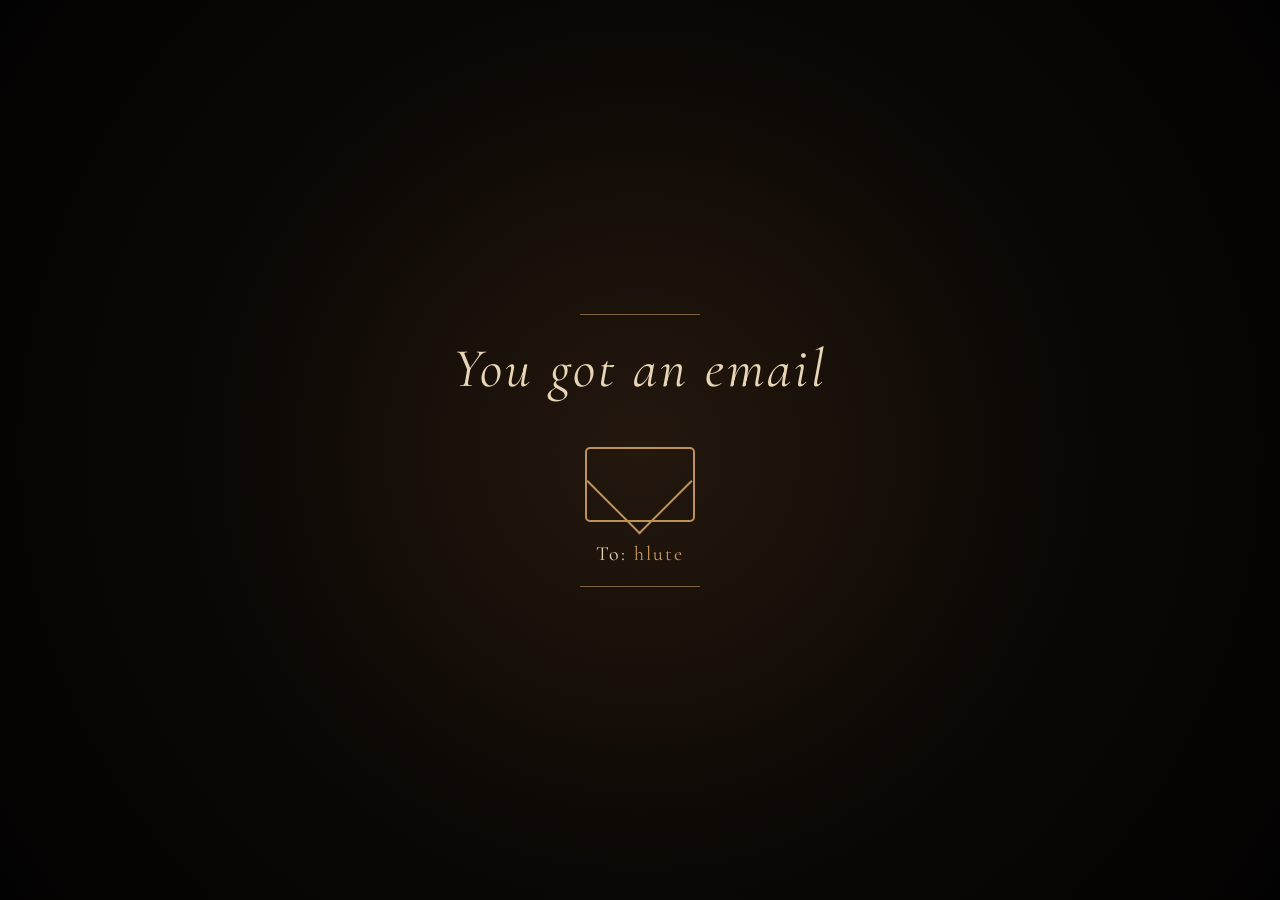
<file: index.html>
<!DOCTYPE html>
<html lang="en">
<head>
    <meta charset="UTF-8">
    <meta name="viewport" content="width=device-width, initial-scale=1.0">
    <title>A Letter From 9 Years Ago</title>

    <link rel="preconnect" href="https://fonts.googleapis.com">
    <link rel="preconnect" href="https://fonts.gstatic.com" crossorigin>
    <link href="https://fonts.googleapis.com/css2?family=Cormorant+Garamond:ital,wght@0,400;0,500;0,600;1,400;1,500&family=UnifrakturCook:wght@700&display=swap" rel="stylesheet">

    <link rel="stylesheet" href="style.css">
</head>

<body>

    <!-- EMAIL NOTIFICATION -->
    <section class="email-screen" id="emailScreen">

        <div class="email-content">

            <div class="small-line"></div>

            <p class="you-got">You got an email</p>

            <div class="mail-icon">
                <div class="mail-flap"></div>
                <div class="mail-body"></div>
            </div>

            <p class="from">To: <span>hlute</span></p>

            <div class="small-line"></div>

        </div>

    </section>


    <!-- ENVELOPE -->
    <section class="envelope-screen hidden" id="envelopeScreen">

        <div class="envelope-wrapper">

            <div class="envelope" id="envelope">

                <div class="letter-preview">
                    <p>To you...</p>
                </div>

                <div class="envelope-back"></div>

                <div class="envelope-front"></div>

                <div class="flap"></div>

                <div class="wax-seal">
                    H
                </div>

            </div>

            <button class="read-button" id="readButton">
                Click to read it
            </button>

        </div>

    </section>


    <!-- LETTER -->
    <section class="letter-screen hidden" id="letterScreen">

        <div class="letter-area">

            <div class="paper" id="paper">

                <div class="paper-content">

                    <p class="letter-title">To you,</p>

                    <p>
                        I don't even know if you'll ever read this.
                    </p>

                    <p>
                        Nine years have passed since I was that kid.
                        Nine years since I did something that hurt you.
                    </p>

                    <p>
                        Back then, I didn't understand how much
                        my words and my actions could mean to someone.
                    </p>

                    <p>
                        I was young.
                        I was foolish.
                        And honestly, I was a coward.
                    </p>

                    <p>
                        But growing up made me look back at the things
                        I once thought didn't matter.
                    </p>

                    <p>
                        And I realized that I hurt someone who
                        never deserved it.
                    </p>

                    <p>
                        So after all these years...
                    </p>

                    <p class="sorry">
                        I'm sorry.
                    </p>

                    <p>
                        I'm not writing this expecting anything from you.
                        Not forgiveness.
                        Not a reply.
                        Not even a place in your life again.
                    </p>

                    <p>
                        I just wanted to say the words that
                        I should have said a long time ago.
                    </p>

                    <p>
                        I hope life has been kind to you.
                        I hope you've found happiness.
                        And I hope you're surrounded by people
                        who treat your heart gently.
                    </p>

                    <p>
                        Thank you for being a part of my story,
                        even if it was only for a short chapter.
                    </p>

                    <p>
                        Some memories disappear with time.
                        Some stay.
                    </p>

                    <p>
                        You're one of the memories I never forgot.
                    </p>

                    <p class="signature">
                        — Someone who finally understood
                    </p>

                </div>

            </div>

            <button class="last-button" id="lastButton">
                Last
            </button>

        </div>

    </section>


    <!-- FIRE -->
    <section class="fire-screen hidden" id="fireScreen">

        <div class="fire-container">

            <div class="ashes"></div>

            <div class="burning-paper" id="burningPaper">
                <div class="burn-text">
                    Some things are meant<br>
                    to be remembered...
                </div>
            </div>

            <div class="flames">

                <div class="flame flame1"></div>
                <div class="flame flame2"></div>
                <div class="flame flame3"></div>
                <div class="flame flame4"></div>

            </div>

        </div>

        <div class="final-message" id="finalMessage">

            <div class="final-line"></div>

            <p>
                In another life,
            </p>

            <h1>
                I won't be a coward
            </h1>

            <p>
                if I got the chance again.
            </p>

            <div class="final-line"></div>

            <span>— hlute</span>

        </div>

    </section>


    <script src="script.js"></script>

</body>
</html>
</file>
<file: style.css>
* {
    margin: 0;
    padding: 0;
    box-sizing: border-box;
}

body {
    background: #080604;
    color: #e8d5b5;
    font-family: "Cormorant Garamond", serif;
    overflow: hidden;
}


/* =========================
   GENERAL
========================= */

.hidden {
    display: none !important;
}

section {
    width: 100%;
    height: 100vh;
}


/* =========================
   EMAIL SCREEN
========================= */

.email-screen {
    display: flex;
    justify-content: center;
    align-items: center;

    background:
        radial-gradient(circle at center, #24180e 0%, #0b0704 55%, #030202 100%);
}

.email-content {
    text-align: center;

    opacity: 0;
    animation: emailAppear 2s ease forwards;
}

.small-line {
    width: 120px;
    height: 1px;
    background: #a88454;
    margin: 20px auto;
    opacity: .7;
}

.you-got {
    font-size: clamp(28px, 5vw, 55px);
    letter-spacing: 3px;
    font-style: italic;
}

.from {
    font-size: 20px;
    margin-top: 20px;
    letter-spacing: 2px;
}

.from span {
    color: #c79b60;
}


/* EMAIL ICON */

.mail-icon {
    width: 110px;
    height: 75px;
    position: relative;
    margin: 45px auto 20px;
}

.mail-body {
    position: absolute;
    inset: 0;

    border: 2px solid #bd9257;
    border-radius: 5px;
}

.mail-flap {
    position: absolute;

    width: 75px;
    height: 75px;

    left: 17px;
    top: -3px;

    border-left: 2px solid #bd9257;
    border-bottom: 2px solid #bd9257;

    transform: rotate(-45deg);
}


/* =========================
   ENVELOPE
========================= */

.envelope-screen {
    display: flex;
    justify-content: center;
    align-items: center;

    background:
        radial-gradient(circle at center, #21150c, #070403 70%);
}

.envelope-wrapper {
    position: relative;
    text-align: center;

    animation: slideFromSide 1.5s ease forwards;
}

.envelope {
    width: 390px;
    height: 250px;

    position: relative;

    margin: auto;

    perspective: 1000px;

    filter: drop-shadow(0 20px 30px #000);
}

.envelope-back {
    position: absolute;
    inset: 0;

    background: #765332;

    border-radius: 5px;

    box-shadow:
        inset 0 0 30px #2b1709,
        0 15px 30px #000;
}

.envelope-front {
    position: absolute;

    bottom: 0;
    left: 0;

    width: 100%;
    height: 72%;

    background: #68482d;

    clip-path: polygon(
        0 0,
        50% 58%,
        100% 0,
        100% 100%,
        0 100%
    );

    z-index: 5;
}

.flap {
    position: absolute;

    top: 0;
    left: 0;

    width: 100%;
    height: 100%;

    background: #825d39;

    clip-path: polygon(
        0 0,
        100% 0,
        50% 58%
    );

    transform-origin: top;
    transition: transform 1.4s ease;

    z-index: 7;
}

.envelope.open .flap {
    transform: rotateX(180deg);
}

.wax-seal {
    position: absolute;

    width: 65px;
    height: 65px;

    left: calc(50% - 32px);
    top: 50%;

    border-radius: 50%;

    background:
        radial-gradient(circle, #9a2e1d, #54150e);

    color: #d7a870;

    display: flex;
    align-items: center;
    justify-content: center;

    font-family: "UnifrakturCook", cursive;
    font-size: 27px;

    box-shadow:
        0 5px 10px #000,
        inset 0 0 8px #321008;

    z-index: 10;

    transition: opacity .5s;
}

.envelope.open .wax-seal {
    opacity: 0;
}

.letter-preview {
    position: absolute;

    width: 310px;
    height: 200px;

    left: 40px;
    top: 20px;

    background: #d4b47c;

    color: #342315;

    padding: 25px;

    font-style: italic;

    transform: translateY(70px);

    transition: transform 1.7s ease;

    z-index: 3;
}

.envelope.open .letter-preview {
    transform: translateY(-140px);
}

.read-button,
.last-button {
    margin-top: 70px;

    background: transparent;

    color: #d8b77f;

    border: 1px solid #8f6c43;

    padding: 12px 30px;

    font-family: inherit;
    font-size: 19px;

    cursor: pointer;

    letter-spacing: 2px;

    transition: .4s;
}

.read-button:hover,
.last-button:hover {
    background: #b18a55;
    color: #100b06;

    box-shadow: 0 0 25px #a8783d;
}


/* =========================
   LETTER
========================= */

.letter-screen {
    overflow-y: auto;

    background:
        radial-gradient(circle at center, #24170c, #070403 80%);

    padding: 50px 20px;
}

.letter-area {
    width: min(750px, 95%);
    margin: auto;

    position: relative;

    padding-bottom: 100px;
}

.paper {
    background:
        linear-gradient(
            rgba(111, 73, 36, .12),
            rgba(111, 73, 36, .12)
        ),
        #d8bd8b;

    color: #332214;

    padding: 70px 65px;

    min-height: 900px;

    box-shadow:
        0 20px 50px #000,
        inset 0 0 60px rgba(68, 35, 10, .4);

    transform:
        translateY(-300px)
        scale(.85);

    opacity: 0;

    animation: letterFall 2s 1s ease forwards;

    position: relative;
}

.paper::before {
    content: "";

    position: absolute;

    inset: 15px;

    border: 1px solid rgba(75, 45, 20, .35);

    pointer-events: none;
}

.paper-content {
    font-family: "Cormorant Garamond", serif;

    font-style: italic;

    font-size: 22px;

    line-height: 1.7;

    position: relative;

    z-index: 2;
}

.paper-content p {
    margin-bottom: 22px;
}

.letter-title {
    font-family: "UnifrakturCook", cursive;

    font-size: 35px;
}

.sorry {
    font-size: 38px;
    font-weight: bold;

    text-align: center;

    margin: 45px 0 !important;
}

.signature {
    margin-top: 50px;

    text-align: right;

    font-size: 24px;
}

.last-button {
    display: block;

    margin: 35px auto;

    opacity: 0;

    animation: buttonAppear 1s 4s forwards;
}


/* =========================
   FIRE
========================= */

.fire-screen {
    position: relative;

    display: flex;
    justify-content: center;
    align-items: center;

    background:
        radial-gradient(
            circle at 50% 70%,
            #2b1607 0%,
            #0d0602 40%,
            #030201 80%
        );
}

.fire-container {
    position: absolute;

    bottom: 50px;

    width: 300px;
    height: 350px;
}

.burning-paper {
    position: absolute;

    width: 190px;
    height: 250px;

    left: 55px;
    top: 50px;

    background: #b78b50;

    transform: rotate(-5deg);

    z-index: 3;

    animation: burnPaper 6s forwards;
}

.burn-text {
    padding: 50px 20px;

    text-align: center;

    font-size: 20px;

    font-style: italic;

    color: #34200d;
}

.flames {
    position: absolute;

    bottom: 0;

    left: 25px;

    width: 250px;
    height: 260px;

    filter: blur(.3px);
}

.flame {
    position: absolute;

    bottom: 0;

    width: 90px;
    height: 190px;

    border-radius: 70% 30% 70% 30%;

    transform-origin: bottom;

    animation: flicker .5s infinite alternate;
}

.flame1 {
    left: 30px;
    transform: rotate(-20deg);
}

.flame2 {
    left: 80px;
    height: 230px;
    animation-delay: .2s;
}

.flame3 {
    left: 140px;
    height: 200px;
    transform: rotate(20deg);
    animation-delay: .1s;
}

.flame4 {
    left: 100px;
    height: 150px;
    animation-delay: .3s;
}

.flame::before {
    content: "";

    position: absolute;

    inset: 0;

    background:
        linear-gradient(
            to top,
            #f0a32b,
            #e65b19 45%,
            #ffcf5c
        );

    border-radius: inherit;

    clip-path: polygon(
        50% 0,
        70% 30%,
        100% 45%,
        75% 100%,
        25% 100%,
        0 50%,
        35% 35%
    );
}

.ashes {
    position: absolute;

    bottom: 0;

    left: 20px;

    width: 260px;
    height: 30px;

    background: #16110d;

    border-radius: 50%;

    box-shadow: 0 0 40px #e35b1b;
}


/* FINAL MESSAGE */

.final-message {
    position: absolute;

    top: 50%;

    transform: translateY(-50%);

    text-align: center;

    opacity: 0;

    animation: finalAppear 2s 5s forwards;

    width: 90%;
}

.final-message p {
    font-size: 28px;

    font-style: italic;

    color: #d7b078;
}

.final-message h1 {
    font-size: clamp(35px, 7vw, 70px);

    font-weight: 400;

    color: #e9873c;

    text-shadow:
        0 0 15px #d94b14,
        0 0 40px #8e2d0d;
}

.final-message span {
    display: block;

    margin-top: 30px;

    color: #a47b4c;

    letter-spacing: 3px;
}

.final-line {
    width: 100px;
    height: 1px;

    background: #8c6035;

    margin: 25px auto;
}


/* =========================
   ANIMATIONS
========================= */

@keyframes emailAppear {

    from {
        opacity: 0;
        transform: translateY(30px);
    }

    to {
        opacity: 1;
        transform: translateY(0);
    }

}

@keyframes slideFromSide {

    from {
        opacity: 0;
        transform: translateX(100vw);
    }

    to {
        opacity: 1;
        transform: translateX(0);
    }

}

@keyframes letterFall {

    to {
        opacity: 1;
        transform: translateY(0) scale(1);
    }

}

@keyframes buttonAppear {

    to {
        opacity: 1;
    }

}

@keyframes burnPaper {

    0% {
        opacity: 1;
        transform: rotate(-5deg) scale(1);
    }

    45% {
        opacity: 1;
        transform: rotate(4deg) scale(.95);
    }

    75% {
        opacity: .5;
        transform: rotate(-10deg) scale(.65);
    }

    100% {
        opacity: 0;
        transform: translateY(80px) rotate(20deg) scale(.15);
        filter: brightness(2);
    }

}

@keyframes flicker {

    from {
        transform: scaleY(1) rotate(-3deg);
    }

    to {
        transform: scaleY(1.08) rotate(4deg);
    }

}

@keyframes finalAppear {

    from {
        opacity: 0;
        transform: translateY(-45%);
    }

    to {
        opacity: 1;
        transform: translateY(-50%);
    }

}


/* =========================
   MOBILE
========================= */

@media (max-width: 600px) {

    .envelope {
        width: 310px;
        height: 200px;
    }

    .letter-preview {
        width: 250px;
        left: 30px;
    }

    .paper {
        padding: 45px 30px;
        min-height: auto;
    }

    .paper-content {
        font-size: 19px;
        line-height: 1.6;
    }

    .sorry {
        font-size: 32px;
    }

    .final-message h1 {
        font-size: 40px;
    }

}
</file>
<file: style5.css>
* {
    margin: 0;
    padding: 0;
    box-sizing: border-box;
}

body {
    background: #080604;
    color: #e8d5b5;
    font-family: "Cormorant Garamond", serif;
    overflow: hidden;
}


/* =========================
   GENERAL
========================= */

.hidden {
    display: none !important;
}

section {
    width: 100%;
    height: 100vh;
}


/* =========================
   EMAIL SCREEN
========================= */

.email-screen {
    display: flex;
    justify-content: center;
    align-items: center;

    background:
        radial-gradient(circle at center, #24180e 0%, #0b0704 55%, #030202 100%);
}

.email-content {
    text-align: center;

    opacity: 0;
    animation: emailAppear 2s ease forwards;
}

.small-line {
    width: 120px;
    height: 1px;
    background: #a88454;
    margin: 20px auto;
    opacity: .7;
}

.you-got {
    font-size: clamp(28px, 5vw, 55px);
    letter-spacing: 3px;
    font-style: italic;
}

.from {
    font-size: 20px;
    margin-top: 20px;
    letter-spacing: 2px;
}

.from span {
    color: #c79b60;
}


/* EMAIL ICON */

.mail-icon {
    width: 110px;
    height: 75px;
    position: relative;
    margin: 45px auto 20px;
}

.mail-body {
    position: absolute;
    inset: 0;

    border: 2px solid #bd9257;
    border-radius: 5px;
}

.mail-flap {
    position: absolute;

    width: 75px;
    height: 75px;

    left: 17px;
    top: -3px;

    border-left: 2px solid #bd9257;
    border-bottom: 2px solid #bd9257;

    transform: rotate(-45deg);
}


/* =========================
   ENVELOPE
========================= */

.envelope-screen {
    display: flex;
    justify-content: center;
    align-items: center;

    background:
        radial-gradient(circle at center, #21150c, #070403 70%);
}

.envelope-wrapper {
    position: relative;
    text-align: center;

    animation: slideFromSide 1.5s ease forwards;
}

.envelope {
    width: 390px;
    height: 250px;

    position: relative;

    margin: auto;

    perspective: 1000px;

    filter: drop-shadow(0 20px 30px #000);
}

.envelope-back {
    position: absolute;
    inset: 0;

    background: #765332;

    border-radius: 5px;

    box-shadow:
        inset 0 0 30px #2b1709,
        0 15px 30px #000;
}

.envelope-front {
    position: absolute;

    bottom: 0;
    left: 0;

    width: 100%;
    height: 72%;

    background: #68482d;

    clip-path: polygon(
        0 0,
        50% 58%,
        100% 0,
        100% 100%,
        0 100%
    );

    z-index: 5;
}

.flap {
    position: absolute;

    top: 0;
    left: 0;

    width: 100%;
    height: 100%;

    background: #825d39;

    clip-path: polygon(
        0 0,
        100% 0,
        50% 58%
    );

    transform-origin: top;
    transition: transform 1.4s ease;

    z-index: 7;
}

.envelope.open .flap {
    transform: rotateX(180deg);
}

.wax-seal {
    position: absolute;

    width: 65px;
    height: 65px;

    left: calc(50% - 32px);
    top: 50%;

    border-radius: 50%;

    background:
        radial-gradient(circle, #9a2e1d, #54150e);

    color: #d7a870;

    display: flex;
    align-items: center;
    justify-content: center;

    font-family: "UnifrakturCook", cursive;
    font-size: 27px;

    box-shadow:
        0 5px 10px #000,
        inset 0 0 8px #321008;

    z-index: 10;

    transition: opacity .5s;
}

.envelope.open .wax-seal {
    opacity: 0;
}

.letter-preview {
    position: absolute;

    width: 310px;
    height: 200px;

    left: 40px;
    top: 20px;

    background: #d4b47c;

    color: #342315;

    padding: 25px;

    font-style: italic;

    transform: translateY(70px);

    transition: transform 1.7s ease;

    z-index: 3;
}

.envelope.open .letter-preview {
    transform: translateY(-140px);
}

.read-button,
.last-button {
    margin-top: 70px;

    background: transparent;

    color: #d8b77f;

    border: 1px solid #8f6c43;

    padding: 12px 30px;

    font-family: inherit;
    font-size: 19px;

    cursor: pointer;

    letter-spacing: 2px;

    transition: .4s;
}

.read-button:hover,
.last-button:hover {
    background: #b18a55;
    color: #100b06;

    box-shadow: 0 0 25px #a8783d;
}


/* =========================
   LETTER
========================= */

.letter-screen {
    overflow-y: auto;

    background:
        radial-gradient(circle at center, #24170c, #070403 80%);

    padding: 50px 20px;
}

.letter-area {
    width: min(750px, 95%);
    margin: auto;

    position: relative;

    padding-bottom: 100px;
}

.paper {
    background:
        linear-gradient(
            rgba(111, 73, 36, .12),
            rgba(111, 73, 36, .12)
        ),
        #d8bd8b;

    color: #332214;

    padding: 70px 65px;

    min-height: 900px;

    box-shadow:
        0 20px 50px #000,
        inset 0 0 60px rgba(68, 35, 10, .4);

    transform:
        translateY(-300px)
        scale(.85);

    opacity: 0;

    animation: letterFall 2s 1s ease forwards;

    position: relative;
}

.paper::before {
    content: "";

    position: absolute;

    inset: 15px;

    border: 1px solid rgba(75, 45, 20, .35);

    pointer-events: none;
}

.paper-content {
    font-family: "Cormorant Garamond", serif;

    font-style: italic;

    font-size: 22px;

    line-height: 1.7;

    position: relative;

    z-index: 2;
}

.paper-content p {
    margin-bottom: 22px;
}

.letter-title {
    font-family: "UnifrakturCook", cursive;

    font-size: 35px;
}

.sorry {
    font-size: 38px;
    font-weight: bold;

    text-align: center;

    margin: 45px 0 !important;
}

.signature {
    margin-top: 50px;

    text-align: right;

    font-size: 24px;
}

.last-button {
    display: block;

    margin: 35px auto;

    opacity: 0;

    animation: buttonAppear 1s 4s forwards;
}


/* =========================
   FIRE
========================= */

.fire-screen {
    position: relative;

    display: flex;
    justify-content: center;
    align-items: center;

    background:
        radial-gradient(
            circle at 50% 70%,
            #2b1607 0%,
            #0d0602 40%,
            #030201 80%
        );
}

.fire-container {
    position: absolute;

    bottom: 50px;

    width: 300px;
    height: 350px;
}

.burning-paper {
    position: absolute;

    width: 190px;
    height: 250px;

    left: 55px;
    top: 50px;

    background: #b78b50;

    transform: rotate(-5deg);

    z-index: 3;

    animation: burnPaper 6s forwards;
}

.burn-text {
    padding: 50px 20px;

    text-align: center;

    font-size: 20px;

    font-style: italic;

    color: #34200d;
}

.flames {
    position: absolute;

    bottom: 0;

    left: 25px;

    width: 250px;
    height: 260px;

    filter: blur(.3px);
}

.flame {
    position: absolute;

    bottom: 0;

    width: 90px;
    height: 190px;

    border-radius: 70% 30% 70% 30%;

    transform-origin: bottom;

    animation: flicker .5s infinite alternate;
}

.flame1 {
    left: 30px;
    transform: rotate(-20deg);
}

.flame2 {
    left: 80px;
    height: 230px;
    animation-delay: .2s;
}

.flame3 {
    left: 140px;
    height: 200px;
    transform: rotate(20deg);
    animation-delay: .1s;
}

.flame4 {
    left: 100px;
    height: 150px;
    animation-delay: .3s;
}

.flame::before {
    content: "";

    position: absolute;

    inset: 0;

    background:
        linear-gradient(
            to top,
            #f0a32b,
            #e65b19 45%,
            #ffcf5c
        );

    border-radius: inherit;

    clip-path: polygon(
        50% 0,
        70% 30%,
        100% 45%,
        75% 100%,
        25% 100%,
        0 50%,
        35% 35%
    );
}

.ashes {
    position: absolute;

    bottom: 0;

    left: 20px;

    width: 260px;
    height: 30px;

    background: #16110d;

    border-radius: 50%;

    box-shadow: 0 0 40px #e35b1b;
}


/* FINAL MESSAGE */

.final-message {
    position: absolute;

    top: 50%;

    transform: translateY(-50%);

    text-align: center;

    opacity: 0;

    animation: finalAppear 2s 5s forwards;

    width: 90%;
}

.final-message p {
    font-size: 28px;

    font-style: italic;

    color: #d7b078;
}

.final-message h1 {
    font-size: clamp(35px, 7vw, 70px);

    font-weight: 400;

    color: #e9873c;

    text-shadow:
        0 0 15px #d94b14,
        0 0 40px #8e2d0d;
}

.final-message span {
    display: block;

    margin-top: 30px;

    color: #a47b4c;

    letter-spacing: 3px;
}

.final-line {
    width: 100px;
    height: 1px;

    background: #8c6035;

    margin: 25px auto;
}


/* =========================
   ANIMATIONS
========================= */

@keyframes emailAppear {

    from {
        opacity: 0;
        transform: translateY(30px);
    }

    to {
        opacity: 1;
        transform: translateY(0);
    }

}

@keyframes slideFromSide {

    from {
        opacity: 0;
        transform: translateX(100vw);
    }

    to {
        opacity: 1;
        transform: translateX(0);
    }

}

@keyframes letterFall {

    to {
        opacity: 1;
        transform: translateY(0) scale(1);
    }

}

@keyframes buttonAppear {

    to {
        opacity: 1;
    }

}

@keyframes burnPaper {

    0% {
        opacity: 1;
        transform: rotate(-5deg) scale(1);
    }

    45% {
        opacity: 1;
        transform: rotate(4deg) scale(.95);
    }

    75% {
        opacity: .5;
        transform: rotate(-10deg) scale(.65);
    }

    100% {
        opacity: 0;
        transform: translateY(80px) rotate(20deg) scale(.15);
        filter: brightness(2);
    }

}

@keyframes flicker {

    from {
        transform: scaleY(1) rotate(-3deg);
    }

    to {
        transform: scaleY(1.08) rotate(4deg);
    }

}

@keyframes finalAppear {

    from {
        opacity: 0;
        transform: translateY(-45%);
    }

    to {
        opacity: 1;
        transform: translateY(-50%);
    }

}


/* =========================
   MOBILE
========================= */

@media (max-width: 600px) {

    .envelope {
        width: 310px;
        height: 200px;
    }

    .letter-preview {
        width: 250px;
        left: 30px;
    }

    .paper {
        padding: 45px 30px;
        min-height: auto;
    }

    .paper-content {
        font-size: 19px;
        line-height: 1.6;
    }

    .sorry {
        font-size: 32px;
    }

    .final-message h1 {
        font-size: 40px;
    }

}
</file>
